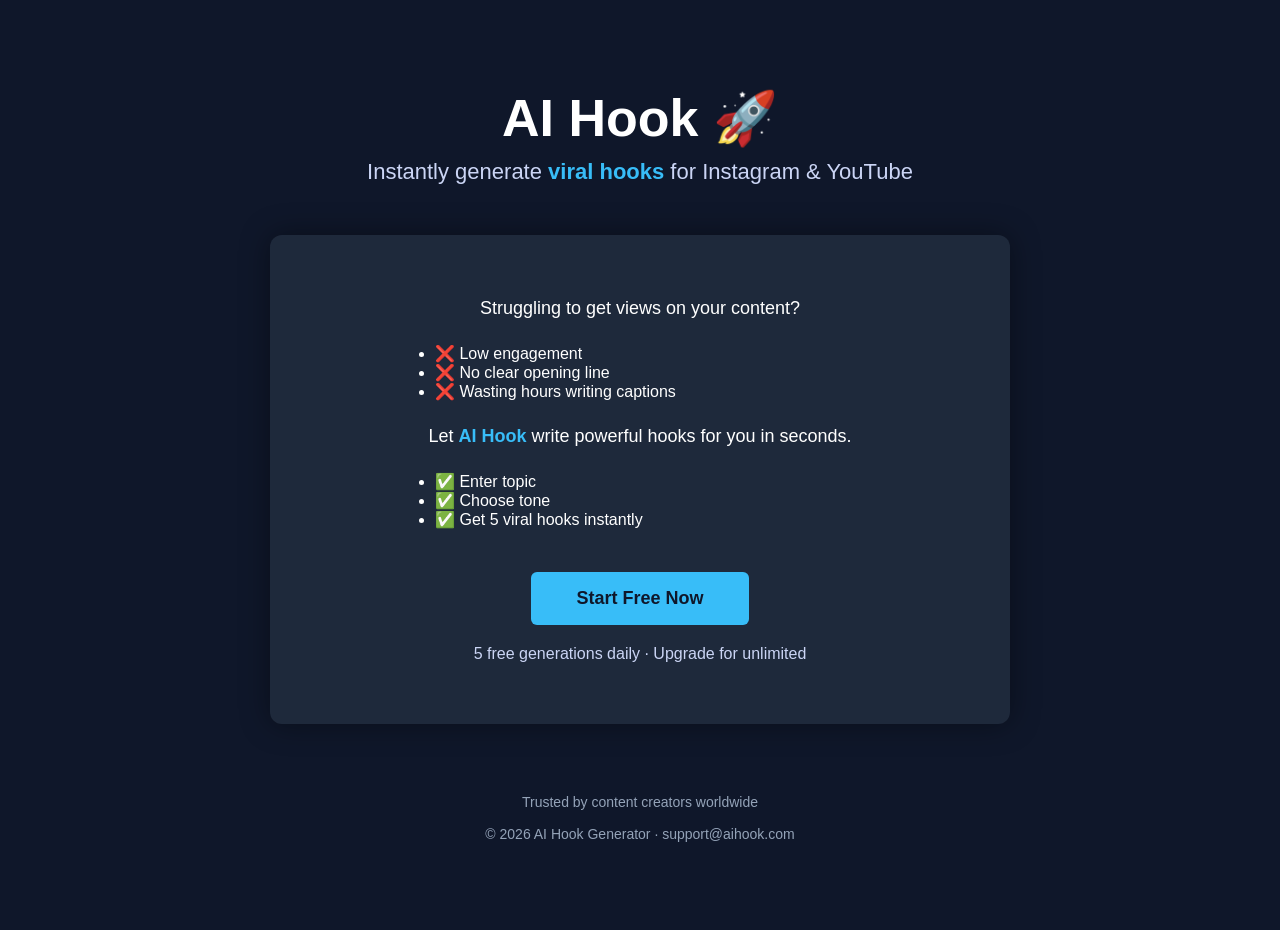
<file: templates/landing.html>
<!DOCTYPE html>
<html>
<head>
    <title>AI Hook – Viral Content Generator</title>
    <style>
        body {
            font-family: Arial, sans-serif;
            background: #0f172a;
            color: white;
            text-align: center;
            padding: 80px 20px;
        }

        .logo {
            font-size: 52px;
            font-weight: bold;
        }

        .tagline {
            font-size: 22px;
            margin-top: 10px;
            color: #cbd5f5;
        }

        .box {
            background: #1e293b;
            max-width: 650px;
            margin: 50px auto;
            padding: 45px;
            border-radius: 12px;
            box-shadow: 0 0 30px rgba(0,0,0,0.4);
        }

        .highlight {
            color: #38bdf8;
            font-weight: bold;
        }

        ul {
            text-align: left;
            max-width: 450px;
            margin: 25px auto;
            font-size: 16px;
        }

        button {
            padding: 16px 45px;
            font-size: 18px;
            background: #38bdf8;
            color: #0f172a;
            border: none;
            border-radius: 6px;
            cursor: pointer;
            font-weight: bold;
        }

        button:hover {
            background: #7dd3fc;
        }

        .footer {
            margin-top: 70px;
            font-size: 14px;
            color: #94a3b8;
        }

        a {
            text-decoration: none;
        }
    </style>
</head>
<body>

    <div class="logo">AI Hook 🚀</div>
    <div class="tagline">
        Instantly generate <span class="highlight">viral hooks</span> for Instagram & YouTube
    </div>

    <div class="box">
        <p style="font-size:18px;">
            Struggling to get views on your content?
        </p>

        <ul>
            <li>❌ Low engagement</li>
            <li>❌ No clear opening line</li>
            <li>❌ Wasting hours writing captions</li>
        </ul>

        <p style="font-size:18px;">
            Let <span class="highlight">AI Hook</span> write powerful hooks for you in seconds.
        </p>

        <ul>
            <li>✅ Enter topic</li>
            <li>✅ Choose tone</li>
            <li>✅ Get 5 viral hooks instantly</li>
        </ul>

        <br>
        <a href="/register">
            <button>Start Free Now</button>
        </a>

        <p style="margin-top:20px; color:#cbd5f5;">
            5 free generations daily · Upgrade for unlimited
        </p>
    </div>

    <div class="footer">
        Trusted by content creators worldwide<br><br>
        © 2026 AI Hook Generator · support@aihook.com
    </div>

</body>
</html>
</file>
